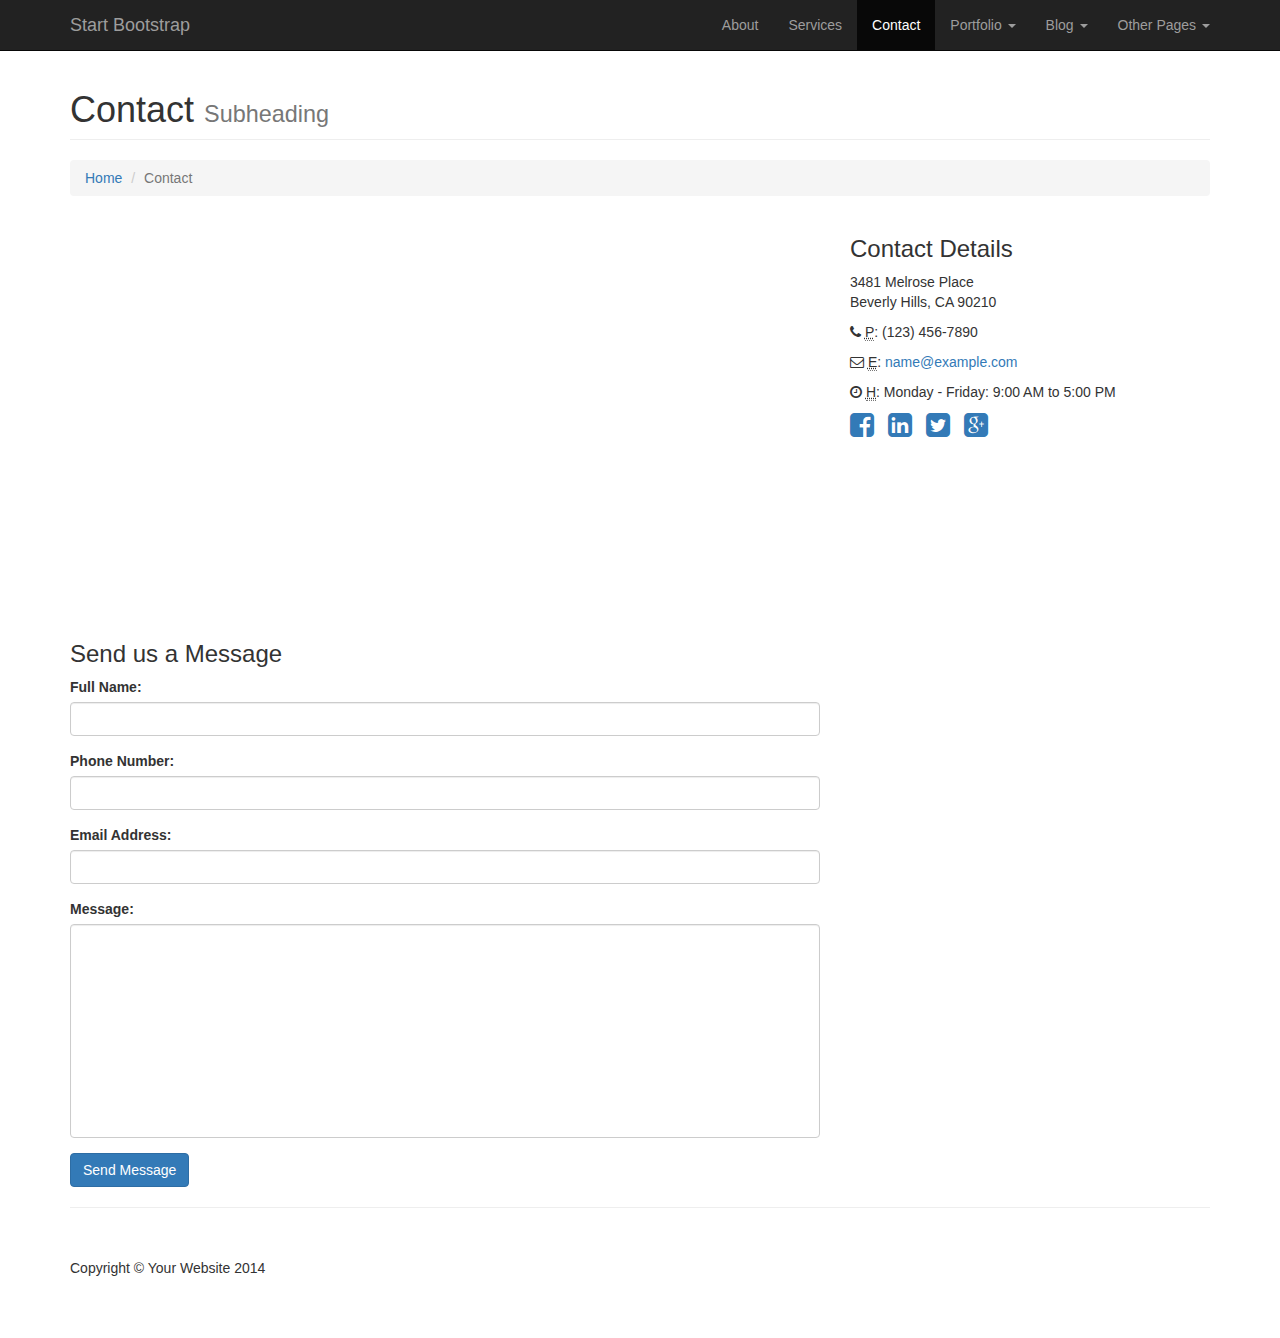
<file: contact.html>
<!DOCTYPE html>
<html lang="en">

<head>

    <meta charset="utf-8">
    <meta http-equiv="X-UA-Compatible" content="IE=edge">
    <meta name="viewport" content="width=device-width, initial-scale=1">
    <meta name="description" content="">
    <meta name="author" content="">

    <title>Modern Business - Start Bootstrap Template</title>

    <!-- Bootstrap Core CSS -->
    <link href="css/bootstrap.min.css" rel="stylesheet">

    <!-- Custom CSS -->
    <link href="css/modern-business.css" rel="stylesheet">

    <!-- Custom Fonts -->
    <link href="font-awesome/css/font-awesome.min.css" rel="stylesheet" type="text/css">

    <!-- HTML5 Shim and Respond.js IE8 support of HTML5 elements and media queries -->
    <!-- WARNING: Respond.js doesn't work if you view the page via file:// -->
    <!--[if lt IE 9]>
        <script src="https://oss.maxcdn.com/libs/html5shiv/3.7.0/html5shiv.js"></script>
        <script src="https://oss.maxcdn.com/libs/respond.js/1.4.2/respond.min.js"></script>
    <![endif]-->

</head>

<body>

    <!-- Navigation -->
    <nav class="navbar navbar-inverse navbar-fixed-top" role="navigation">
        <div class="container">
            <!-- Brand and toggle get grouped for better mobile display -->
            <div class="navbar-header">
                <button type="button" class="navbar-toggle" data-toggle="collapse" data-target="#bs-example-navbar-collapse-1">
                    <span class="sr-only">Toggle navigation</span>
                    <span class="icon-bar"></span>
                    <span class="icon-bar"></span>
                    <span class="icon-bar"></span>
                </button>
                <a class="navbar-brand" href="index.html">Start Bootstrap</a>
            </div>
            <!-- Collect the nav links, forms, and other content for toggling -->
            <div class="collapse navbar-collapse" id="bs-example-navbar-collapse-1">
                <ul class="nav navbar-nav navbar-right">
                    <li>
                        <a href="about.html">About</a>
                    </li>
                    <li>
                        <a href="services.html">Services</a>
                    </li>
                    <li class="active">
                        <a href="contact.html">Contact</a>
                    </li>
                    <li class="dropdown">
                        <a href="#" class="dropdown-toggle" data-toggle="dropdown">Portfolio <b class="caret"></b></a>
                        <ul class="dropdown-menu">
                            <li>
                                <a href="portfolio-1-col.html">1 Column Portfolio</a>
                            </li>
                            <li>
                                <a href="portfolio-2-col.html">2 Column Portfolio</a>
                            </li>
                            <li>
                                <a href="portfolio-3-col.html">3 Column Portfolio</a>
                            </li>
                            <li>
                                <a href="portfolio-4-col.html">4 Column Portfolio</a>
                            </li>
                            <li>
                                <a href="portfolio-item.html">Single Portfolio Item</a>
                            </li>
                        </ul>
                    </li>
                    <li class="dropdown">
                        <a href="#" class="dropdown-toggle" data-toggle="dropdown">Blog <b class="caret"></b></a>
                        <ul class="dropdown-menu">
                            <li>
                                <a href="blog-home-1.html">Blog Home 1</a>
                            </li>
                            <li>
                                <a href="blog-home-2.html">Blog Home 2</a>
                            </li>
                            <li>
                                <a href="blog-post.html">Blog Post</a>
                            </li>
                        </ul>
                    </li>
                    <li class="dropdown">
                        <a href="#" class="dropdown-toggle" data-toggle="dropdown">Other Pages <b class="caret"></b></a>
                        <ul class="dropdown-menu">
                            <li>
                                <a href="full-width.html">Full Width Page</a>
                            </li>
                            <li>
                                <a href="sidebar.html">Sidebar Page</a>
                            </li>
                            <li>
                                <a href="faq.html">FAQ</a>
                            </li>
                            <li>
                                <a href="404.html">404</a>
                            </li>
                            <li>
                                <a href="pricing.html">Pricing Table</a>
                            </li>
                        </ul>
                    </li>
                </ul>
            </div>
            <!-- /.navbar-collapse -->
        </div>
        <!-- /.container -->
    </nav>

    <!-- Page Content -->
    <div class="container">

        <!-- Page Heading/Breadcrumbs -->
        <div class="row">
            <div class="col-lg-12">
                <h1 class="page-header">Contact
                    <small>Subheading</small>
                </h1>
                <ol class="breadcrumb">
                    <li><a href="index.html">Home</a>
                    </li>
                    <li class="active">Contact</li>
                </ol>
            </div>
        </div>
        <!-- /.row -->

        <!-- Content Row -->
        <div class="row">
            <!-- Map Column -->
            <div class="col-md-8">
                <!-- Embedded Google Map -->
                <iframe width="100%" height="400px" frameborder="0" scrolling="no" marginheight="0" marginwidth="0" src="http://maps.google.com/maps?hl=en&amp;ie=UTF8&amp;ll=37.0625,-95.677068&amp;spn=56.506174,79.013672&amp;t=m&amp;z=4&amp;output=embed"></iframe>
            </div>
            <!-- Contact Details Column -->
            <div class="col-md-4">
                <h3>Contact Details</h3>
                <p>
                    3481 Melrose Place<br>Beverly Hills, CA 90210<br>
                </p>
                <p><i class="fa fa-phone"></i> 
                    <abbr title="Phone">P</abbr>: (123) 456-7890</p>
                <p><i class="fa fa-envelope-o"></i> 
                    <abbr title="Email">E</abbr>: <a href="mailto:name@example.com">name@example.com</a>
                </p>
                <p><i class="fa fa-clock-o"></i> 
                    <abbr title="Hours">H</abbr>: Monday - Friday: 9:00 AM to 5:00 PM</p>
                <ul class="list-unstyled list-inline list-social-icons">
                    <li>
                        <a href="#"><i class="fa fa-facebook-square fa-2x"></i></a>
                    </li>
                    <li>
                        <a href="#"><i class="fa fa-linkedin-square fa-2x"></i></a>
                    </li>
                    <li>
                        <a href="#"><i class="fa fa-twitter-square fa-2x"></i></a>
                    </li>
                    <li>
                        <a href="#"><i class="fa fa-google-plus-square fa-2x"></i></a>
                    </li>
                </ul>
            </div>
        </div>
        <!-- /.row -->

        <!-- Contact Form -->
        <!-- In order to set the email address and subject line for the contact form go to the bin/contact_me.php file. -->
        <div class="row">
            <div class="col-md-8">
                <h3>Send us a Message</h3>
                <form name="sentMessage" id="contactForm" novalidate>
                    <div class="control-group form-group">
                        <div class="controls">
                            <label>Full Name:</label>
                            <input type="text" class="form-control" id="name" required data-validation-required-message="Please enter your name.">
                            <p class="help-block"></p>
                        </div>
                    </div>
                    <div class="control-group form-group">
                        <div class="controls">
                            <label>Phone Number:</label>
                            <input type="tel" class="form-control" id="phone" required data-validation-required-message="Please enter your phone number.">
                        </div>
                    </div>
                    <div class="control-group form-group">
                        <div class="controls">
                            <label>Email Address:</label>
                            <input type="email" class="form-control" id="email" required data-validation-required-message="Please enter your email address.">
                        </div>
                    </div>
                    <div class="control-group form-group">
                        <div class="controls">
                            <label>Message:</label>
                            <textarea rows="10" cols="100" class="form-control" id="message" required data-validation-required-message="Please enter your message" maxlength="999" style="resize:none"></textarea>
                        </div>
                    </div>
                    <div id="success"></div>
                    <!-- For success/fail messages -->
                    <button type="submit" class="btn btn-primary">Send Message</button>
                </form>
            </div>

        </div>
        <!-- /.row -->

        <hr>

        <!-- Footer -->
        <footer>
            <div class="row">
                <div class="col-lg-12">
                    <p>Copyright &copy; Your Website 2014</p>
                </div>
            </div>
        </footer>

    </div>
    <!-- /.container -->

    <!-- jQuery -->
    <script src="js/jquery.js"></script>

    <!-- Bootstrap Core JavaScript -->
    <script src="js/bootstrap.min.js"></script>

    <!-- Contact Form JavaScript -->
    <!-- Do not edit these files! In order to set the email address and subject line for the contact form go to the bin/contact_me.php file. -->
    <script src="js/jqBootstrapValidation.js"></script>
    <script src="js/contact_me.js"></script>

</body>

</html>
</file>
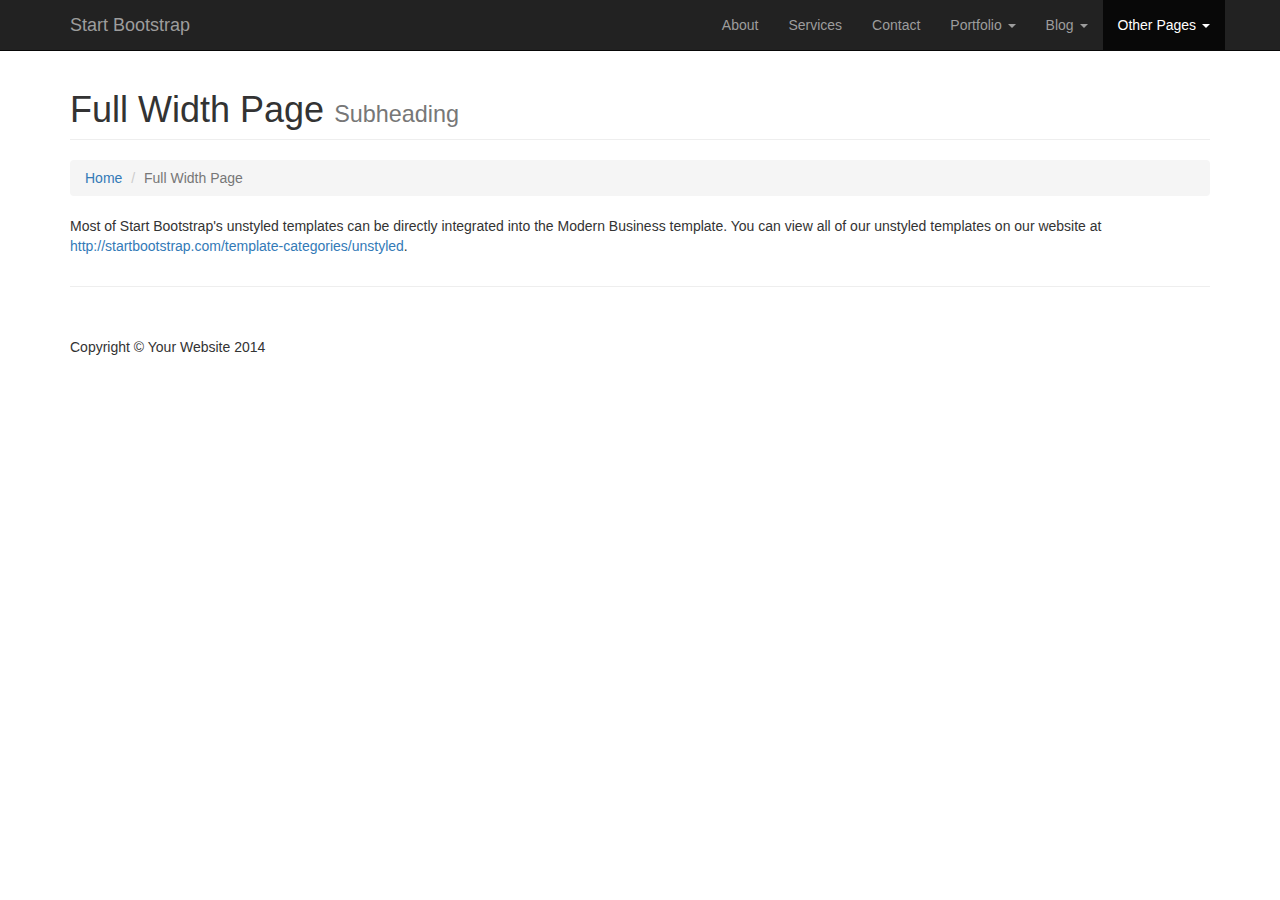
<file: full-width.html>
<!DOCTYPE html>
<html lang="en">

<head>

    <meta charset="utf-8">
    <meta http-equiv="X-UA-Compatible" content="IE=edge">
    <meta name="viewport" content="width=device-width, initial-scale=1">
    <meta name="description" content="">
    <meta name="author" content="">

    <title>Modern Business - Start Bootstrap Template</title>

    <!-- Bootstrap Core CSS -->
    <link href="css/bootstrap.min.css" rel="stylesheet">

    <!-- Custom CSS -->
    <link href="css/modern-business.css" rel="stylesheet">

    <!-- Custom Fonts -->
    <link href="font-awesome/css/font-awesome.min.css" rel="stylesheet" type="text/css">

    <!-- HTML5 Shim and Respond.js IE8 support of HTML5 elements and media queries -->
    <!-- WARNING: Respond.js doesn't work if you view the page via file:// -->
    <!--[if lt IE 9]>
        <script src="https://oss.maxcdn.com/libs/html5shiv/3.7.0/html5shiv.js"></script>
        <script src="https://oss.maxcdn.com/libs/respond.js/1.4.2/respond.min.js"></script>
    <![endif]-->

</head>

<body>

    <!-- Navigation -->
    <nav class="navbar navbar-inverse navbar-fixed-top" role="navigation">
        <div class="container">
            <!-- Brand and toggle get grouped for better mobile display -->
            <div class="navbar-header">
                <button type="button" class="navbar-toggle" data-toggle="collapse" data-target="#bs-example-navbar-collapse-1">
                    <span class="sr-only">Toggle navigation</span>
                    <span class="icon-bar"></span>
                    <span class="icon-bar"></span>
                    <span class="icon-bar"></span>
                </button>
                <a class="navbar-brand" href="index.html">Start Bootstrap</a>
            </div>
            <!-- Collect the nav links, forms, and other content for toggling -->
            <div class="collapse navbar-collapse" id="bs-example-navbar-collapse-1">
                <ul class="nav navbar-nav navbar-right">
                    <li>
                        <a href="about.html">About</a>
                    </li>
                    <li>
                        <a href="services.html">Services</a>
                    </li>
                    <li>
                        <a href="contact.html">Contact</a>
                    </li>
                    <li class="dropdown">
                        <a href="#" class="dropdown-toggle" data-toggle="dropdown">Portfolio <b class="caret"></b></a>
                        <ul class="dropdown-menu">
                            <li>
                                <a href="portfolio-1-col.html">1 Column Portfolio</a>
                            </li>
                            <li>
                                <a href="portfolio-2-col.html">2 Column Portfolio</a>
                            </li>
                            <li>
                                <a href="portfolio-3-col.html">3 Column Portfolio</a>
                            </li>
                            <li>
                                <a href="portfolio-4-col.html">4 Column Portfolio</a>
                            </li>
                            <li>
                                <a href="portfolio-item.html">Single Portfolio Item</a>
                            </li>
                        </ul>
                    </li>
                    <li class="dropdown">
                        <a href="#" class="dropdown-toggle" data-toggle="dropdown">Blog <b class="caret"></b></a>
                        <ul class="dropdown-menu">
                            <li>
                                <a href="blog-home-1.html">Blog Home 1</a>
                            </li>
                            <li>
                                <a href="blog-home-2.html">Blog Home 2</a>
                            </li>
                            <li>
                                <a href="blog-post.html">Blog Post</a>
                            </li>
                        </ul>
                    </li>
                    <li class="dropdown active">
                        <a href="#" class="dropdown-toggle" data-toggle="dropdown">Other Pages <b class="caret"></b></a>
                        <ul class="dropdown-menu">
                            <li class="active">
                                <a href="full-width.html">Full Width Page</a>
                            </li>
                            <li>
                                <a href="sidebar.html">Sidebar Page</a>
                            </li>
                            <li>
                                <a href="faq.html">FAQ</a>
                            </li>
                            <li>
                                <a href="404.html">404</a>
                            </li>
                            <li>
                                <a href="pricing.html">Pricing Table</a>
                            </li>
                        </ul>
                    </li>
                </ul>
            </div>
            <!-- /.navbar-collapse -->
        </div>
        <!-- /.container -->
    </nav>

    <!-- Page Content -->
    <div class="container">

        <!-- Page Heading/Breadcrumbs -->
        <div class="row">
            <div class="col-lg-12">
                <h1 class="page-header">Full Width Page
                    <small>Subheading</small>
                </h1>
                <ol class="breadcrumb">
                    <li><a href="index.html">Home</a>
                    </li>
                    <li class="active">Full Width Page</li>
                </ol>
            </div>
        </div>
        <!-- /.row -->

        <!-- Content Row -->
        <div class="row">
            <div class="col-lg-12">
                <p>Most of Start Bootstrap's unstyled templates can be directly integrated into the Modern Business template. You can view all of our unstyled templates on our website at <a href="http://startbootstrap.com/template-categories/unstyled">http://startbootstrap.com/template-categories/unstyled</a>.</p>
            </div>
        </div>
        <!-- /.row -->

        <hr>

        <!-- Footer -->
        <footer>
            <div class="row">
                <div class="col-lg-12">
                    <p>Copyright &copy; Your Website 2014</p>
                </div>
            </div>
        </footer>

    </div>
    <!-- /.container -->

    <!-- jQuery -->
    <script src="js/jquery.js"></script>

    <!-- Bootstrap Core JavaScript -->
    <script src="js/bootstrap.min.js"></script>

</body>

</html>
</file>
<file: css/modern-business.css>
/*!
 * Start Bootstrap - Modern Business HTML Template (http://startbootstrap.com)
 * Code licensed under the Apache License v2.0.
 * For details, see http://www.apache.org/licenses/LICENSE-2.0.
 */

/* Global Styles */

html,
body {
    height: 100%;
}

body {
    padding-top: 50px; /* Required padding for .navbar-fixed-top. Remove if using .navbar-static-top. Change if height of navigation changes. */
}

.img-portfolio {
    margin-bottom: 30px;
}

.img-hover:hover {
    opacity: 0.8;
}

/* Home Page Carousel */

header.carousel {
    height: 50%;
}

header.carousel .item,
header.carousel .item.active,
header.carousel .carousel-inner {
    height: 100%;
}

header.carousel .fill {
    width: 100%;
    height: 100%;
    background-position: center;
    background-size: cover;
}

/* 404 Page Styles */

.error-404 {
    font-size: 100px;
}

/* Pricing Page Styles */

.price {
    display: block;
    font-size: 50px;
    line-height: 50px;
}

.price sup {
    top: -20px;
    left: 2px;
    font-size: 20px;
}

.period {
    display: block;
    font-style: italic;
}


/* Featured photos */

.featured-photos {
    padding-bottom: 10px;
    margin-right: auto;
    margin-left: auto;
    width: 100%;
    

}








/* Footer Styles */

footer {
    margin: 50px 0;
}

/* Responsive Styles */

@media(max-width:991px) {
    .customer-img,
    .img-related {
        margin-bottom: 30px;
    }
}

@media(max-width:767px) {
    .img-portfolio {
        margin-bottom: 15px;
    }

    header.carousel .carousel {
        height: 70%;
    }
}
</file>
